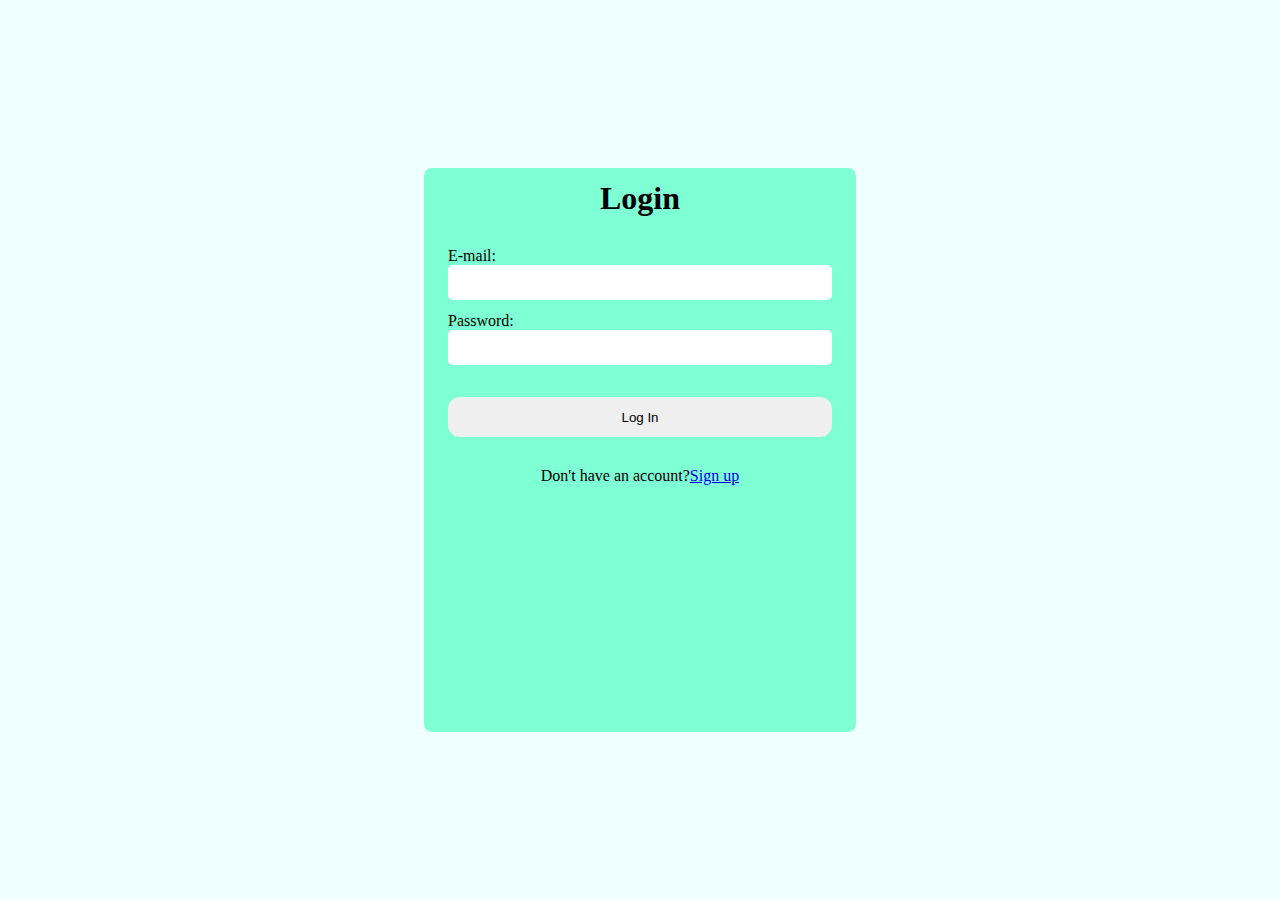
<file: public/index.html>
<!DOCTYPE html>
<html lang="pt-br">
<head>
    <meta charset="UTF-8">
    <meta http-equiv="X-UA-Compatible" content="IE=edge">
    <meta name="viewport" content="width=device-width, initial-scale=1.0">
    <link rel="stylesheet" type="text/css" href="../style/account.css">
    <link rel="shortcut icon" href="../images/icons/login.png" type="image/x-icon">
    <title>Tela de Login</title>
</head>
<body>

    <div class="container">
      <h1 class="title">Login</h1>
        <form action="http://localhost:3000/login" method="POST">
  
          <div class="input-control">
            <label for="email">E-mail:</label>
            <input class="input" type="email" id="email" name="email" required>
          </div>
           
          <div class="input-control">
            <label for="password"> Password:</label>
            <input class="input" type="text" id="password" name="password" required> 
          </div>

          <button class="button" type="submit">Log In</button>

          <div class="new-account">
            Don't have an account? <a href="./telaCadastro.html" > Sign up</a>
          </div>
        </form>
      </div>
 
</body>
</html>
</file>
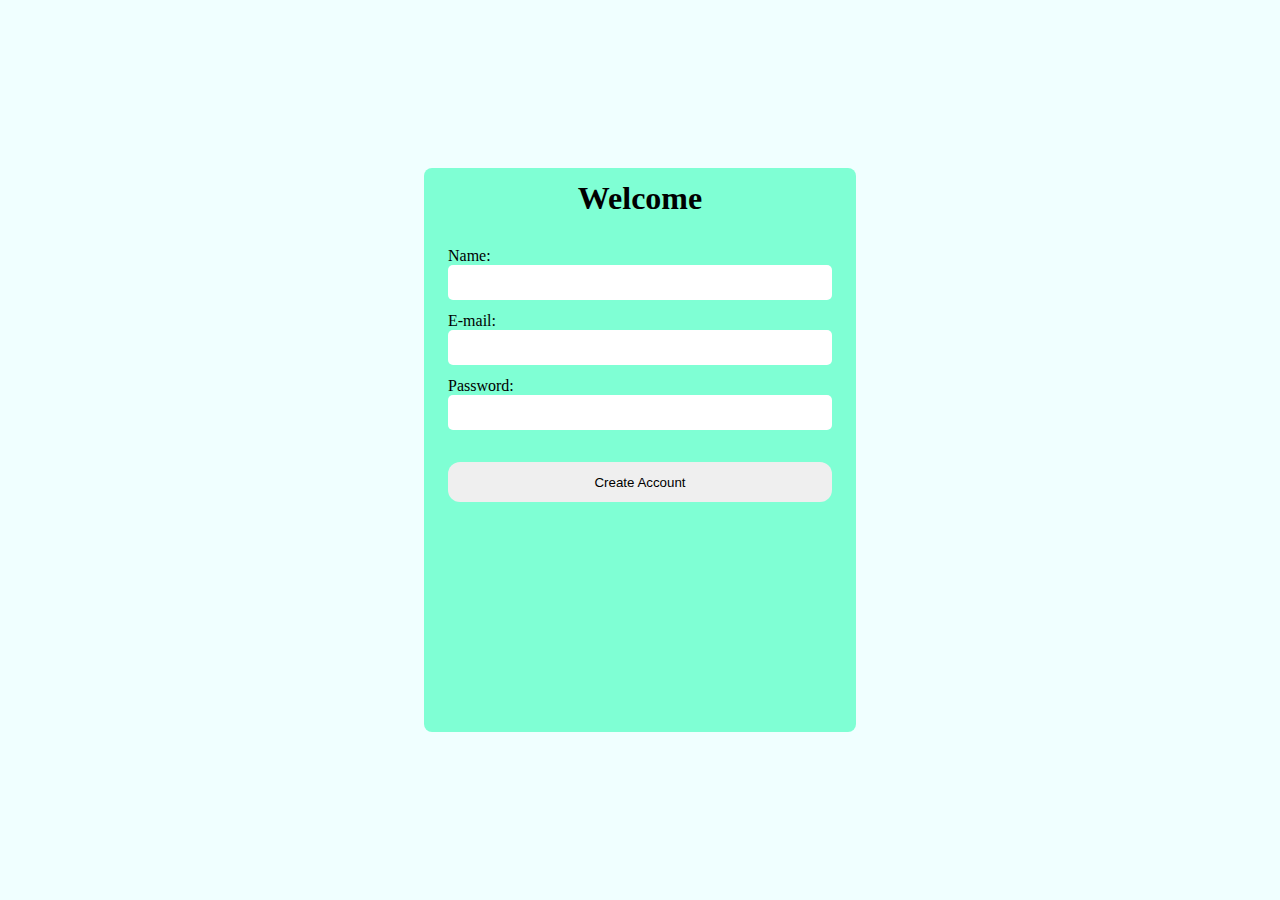
<file: public/telaCadastro.html>
<!DOCTYPE html>
<html lang="pt-br">
<head>
    <meta charset="UTF-8">
    <meta http-equiv="X-UA-Compatible" content="IE=edge">
    <meta name="viewport" content="width=device-width, initial-scale=1.0">
    <link rel="stylesheet" type="text/css" href="../style/account.css">
    <link rel="shortcut icon" href="../images/icons/account.png" type="image/x-icon">
    <title>Tela de Cadastro</title>
</head>
<body>

    <div class="container">
        <h1 class="title">Welcome</h1>
        <form action="http://localhost:3000/cadastro" method="POST">
        <div class="input-control">
          <label for="name">Name:</label>
          <input class="input" type="text" id="name" name="name" required>
        </div>

        <div class="input-control">
          <label for="email">E-mail:</label>
          <input class="input" type="text" id="email" name="email" required>

        </div>
         
        <div class="input-control">
          <label for="password"> Password:</label>
          <input class="input" type="text" id="password" name="password" required>
        </div>
  
          <button class="button" type="submit">Create Account</button>
        </form>
      </div>
    
</body>
</html>
</file>
<file: style/account.css>
*{
    margin: 0;
    padding: 0;
}

body{

    max-width: 100vw;
    min-height: 100vh;
    display: flex;
    justify-content: center;
    align-items: center;
    background-color: azure;

}

.container{
    background-color: aquamarine;
    min-width: 30vw;
    min-height: 60vh;
    display: flex;
    flex-direction: column;
    
    padding: 12px 24px;
    border-radius: 8px;
    

}

.title{
    text-align: center;
    margin-bottom: 30px;


}

.input-control{
    display: flex;
    flex-direction: column;
    margin-bottom: 12px;


}

.input {
    height: 35px;
    border-radius: 5px;
    border: 0px;

}

.button {

    width: 100%;
    height: 40px;
    border-radius: 12px;
    margin-top: 20px;
    border: 2px;
}

.button:hover{

    cursor: pointer;
    transition: 0.5s;
    background-color: yellow ;
}

.new-account {

    margin-top: 30px;
    display: flex;
    justify-content: center;
}

@media (max-width: 480px) {
    .container {
      max-width: 300px;
    }
  }
</file>
